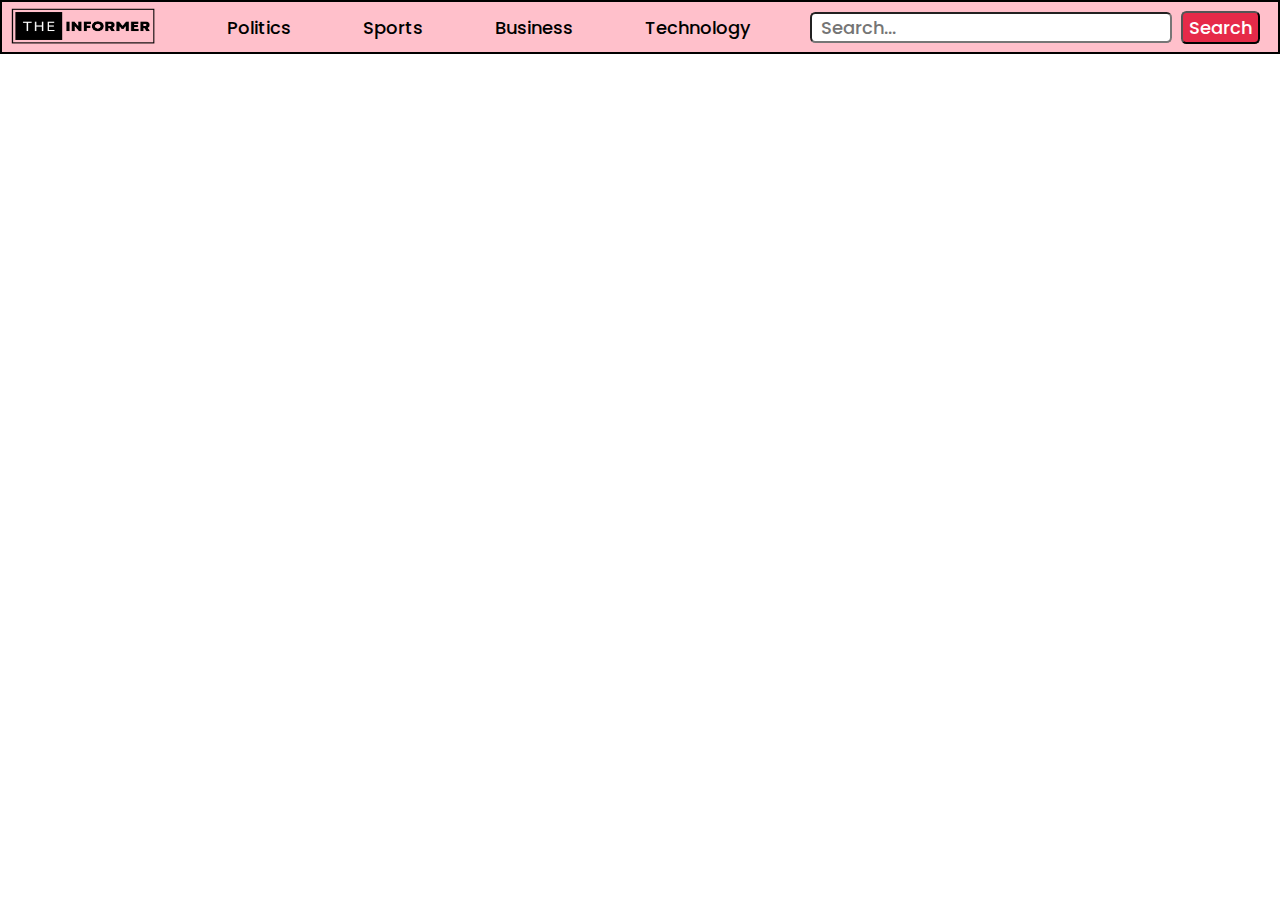
<file: index.html>
<!DOCTYPE html>
<html lang="en">
<head>
    <meta charset="UTF-8">
    <meta name="viewport" content="width=device-width, initial-scale=1.0">
    <title>News_TS</title>
<!--     <link rel="stylesheet" href="style.css"> -->
    <link rel="preconnect" href="https://fonts.googleapis.com">
    <link rel="preconnect" href="https://fonts.gstatic.com" crossorigin>
    <link href="https://fonts.googleapis.com/css2?family=Poppins:ital,wght@0,100;0,200;0,300;0,400;0,500;0,600;0,700;0,800;0,900;1,100;1,200;1,300;1,400;1,500;1,600;1,700;1,800;1,900&display=swap" rel="stylesheet">




    <style>
        
*{
    margin: 0;
    padding: 0;
    box-sizing: border-box;
    font-family: 'Poppins', sans-serif;
    font-size: large;
    font-weight:500;
}
/* html, body {
    height: 100%;
} */
body > * {
    /* width: 100%; */
    height: 100%;
}
#navbar{
    align-items: center;
    border: 2px solid black;
    height: 3rem;
    background-color: #ffc0cb;
    display: flex;
    margin-bottom: 0px;
}
#left{
    align-items: center;
    justify-content: left;
}
#logo{
    height: 2rem;
    width: 8rem;
    margin-left:0.5rem;
    margin-top:0.3rem;
    margin-right: 2rem;
}
#center{
    display: flex;
    align-items: center;
    justify-content: center;
    /* margin-left:16rem;   */
}
.categories{
    margin: 0rem 1rem;
    padding: 0.2rem 1rem;
}
.categories:hover{
    cursor: pointer;
}
#right {
    display: flex;
    align-items: center;
    justify-content: flex-end; 
    flex: 1;
}

#searchbox {
    border-radius: 0.3rem;
    padding-left: 0.5rem;
    margin-right: 0.5rem;
}

#searchbutton {
    color: white;
    background-color: #e62a49;
    padding: 1px 6px;
    border-radius: 0.3rem;
    margin-right: 1rem;
}

#searchbutton:hover {
    background-color: #bd0826;
}

#news-title{
    font-weight: 700;
}
#news-source{
    font-style: italic;
    font-size: smaller;
}

main {
    padding-block: 80px;
    /* padding: 2rem 3rem; */
    margin: 1rem 5rem;
    /* border: 2px solid blue; */
} 
.cards-container {
    display: flex;
    flex-wrap: wrap;
    justify-content: space-between; /* Adjust as needed */
}

.card {
    width: calc(32% - 20px);
    margin-bottom: 40px; 
    box-sizing: border-box;
    box-shadow: 0 0 5px #000000;
    border-radius: 5px;
    cursor: pointer;
    color: black;
    background-color:#e9e3e4;
    transition: all 0.4s ease;
    overflow:hidden;

}

.card:hover{ 
    transform: translateY(-3px);
    box-shadow: 1px 1px 8px #000000;
    background-color: #ffc0cb;
}

.card-header,
.card-content {
    
    padding: 10px;
}

.card img {
    max-width: 100%;
}


/* 
.cards-container{
    justify-content: space-between;
    flex-wrap: wrap;
    row-gap: 20px;
    align-items: start;
    display: flex;
}

.card{
    width: 400px;
    min-height: 400px;
    box-shadow: 0 0 5px #000000;
    border-radius: 5px;
    cursor: pointer;
    color: black;
    background-color:#e9e3e4;
    margin: 1rem 2rem;
    overflow:hidden;
    transition: all 0.2s ease;
}

.card:hover{ 
    transform: translateY(-2px);
    box-shadow: 1px 1px 8px #000000;
    background-color: #ffc0cb;
}
.photu{
    width: 100%;
    height: 200px;
    object-fit: cover;
}
.news-title{
    
}
.news-source{
    padding-block: 12px;
} */
    </style>




    
</head>
<body>
    <nav>
        <div id="navbar">
            <div id="left">
                <img id="logo" src="/o.png" alt="">
            </div>
            <div id="center">
                <ul class="categories">Politics</ul>
                <ul class="categories">Sports</ul>
                <ul class="categories">Business</ul>
                <ul class="categories">Technology</ul>
            </div>
            <div id="right">
                <input id="searchbox" type="text" placeholder="Search...">
                <button id="searchbutton" type="submit">Search</button>
            </div>
        </div>
    </nav>

    <main>
        <div class="cards-container" id="cards-container"></div>
    </main>

    <template id="template-news-card">
        <div class="card">
            <div class="card-header">
                <img id="news-img" src="/oo.png" alt="title image">
            </div>
            <div class="card-content">
                <h3 id="news-title">This is the title</h3>
                <h6 id="news-source">(10:20 and 29th March)Time and date</h6>
                <p id="news-desc">Lorem ipsum dolor sit amet consectetur adipisicing elit. Doloremque a, maxime facilis aut aliquid corporis, perspiciatis quia ab assumenda deleniti, non quos praesentium quod expedita ex aperiam architecto ea dignissimos?</p>
            </div>
        </div>
    </template>

    <script>

        const API_KEY = "14e5cc4ea50d4f75adb650a15a21aaba";
const url = "https://newsapi.org/v2/everything?q=";

window.addEventListener('load', () => fetchNews("Narendra Modi"));

async function fetchNews(query) {
    const response = await fetch(`${url}${query}&apiKey=${API_KEY}`);
    const data = await response.json();
    console.log(data);
    bindData(data.articles);
}

function bindData(articles){
    const cardsContainer=document.getElementById('cards-container');
    const newsCardTemplate = document.getElementById('template-news-card');

    cardsContainer.innerHTML='';

    articles.forEach(article=>{
        if(!article.urlToImage) return;
        const cardClone = newsCardTemplate.content.cloneNode(true);
        fillDataInCard(cardClone,article);
        cardsContainer.appendChild(cardClone);
    });
}

function fillDataInCard(cardClone,article){
    const newsImg = cardClone.querySelector("#news-img");
    const newsTitle = cardClone.querySelector("#news-title");
    const newsSource = cardClone.querySelector("#news-source");
    const newsDesc = cardClone.querySelector("#news-desc");

    newsImg.src = article.urlToImage;
    newsTitle.textContent = article.title;
    newsDesc.textContent = article.description;

    const date = new Date(article.publishedAt).toLocaleString("en-US", {
        timeZone: "Asia/Jakarta",
    });

    newsSource.textContent = `${article.source.name} · ${date}`;

    cardClone.firstElementChild.addEventListener("click", () => {
        window.open(article.url, "_blank");
    });
}



const searchButton = document.getElementById("searchbutton");
const searchText = document.getElementById("searchbox");

searchButton.addEventListener("click", () => {
    const query = searchText.value;
    if (!query) return;
    fetchNews(query);
});



    </script>
</body>
</html>
</file>
<file: style.css>
*{
    margin: 0;
    padding: 0;
    box-sizing: border-box;
    font-family: 'Poppins', sans-serif;
    font-size: large;
    font-weight:500;
}
/* html, body {
    height: 100%;
} */
body > * {
    /* width: 100%; */
    height: 100%;
}
#navbar{
    align-items: center;
    border: 2px solid black;
    height: 3rem;
    background-color: #ffc0cb;
    display: flex;
    margin-bottom: 0px;
}
#left{
    align-items: center;
    justify-content: left;
}
#logo{
    height: 2rem;
    width: 8rem;
    margin-left:0.5rem;
    margin-top:0.3rem;
    margin-right: 2rem;
}
#center{
    display: flex;
    align-items: center;
    justify-content: center;
    /* margin-left:16rem;   */
}
.categories{
    margin: 0rem 1rem;
    padding: 0.2rem 1rem;
}
.categories:hover{
    cursor: pointer;
}
#right {
    display: flex;
    align-items: center;
    justify-content: flex-end; 
    flex: 1;
}

#searchbox {
    border-radius: 0.3rem;
    padding-left: 0.5rem;
    margin-right: 0.5rem;
}

#searchbutton {
    color: white;
    background-color: #e62a49;
    padding: 1px 6px;
    border-radius: 0.3rem;
    margin-right: 1rem;
}

#searchbutton:hover {
    background-color: #bd0826;
}

#news-title{
    font-weight: 700;
}
#news-source{
    font-style: italic;
    font-size: smaller;
}

main {
    padding-block: 80px;
    /* padding: 2rem 3rem; */
    margin: 1rem 5rem;
    /* border: 2px solid blue; */
} 
.cards-container {
    display: flex;
    flex-wrap: wrap;
    justify-content: space-between; /* Adjust as needed */
}

.card {
    width: calc(32% - 20px);
    margin-bottom: 40px; 
    box-sizing: border-box;
    box-shadow: 0 0 5px #000000;
    border-radius: 5px;
    cursor: pointer;
    color: black;
    background-color:#e9e3e4;
    transition: all 0.4s ease;
    overflow:hidden;

}

.card:hover{ 
    transform: translateY(-3px);
    box-shadow: 1px 1px 8px #000000;
    background-color: #ffc0cb;
}

.card-header,
.card-content {
    
    padding: 10px;
}

.card img {
    max-width: 100%;
}


/* 
.cards-container{
    justify-content: space-between;
    flex-wrap: wrap;
    row-gap: 20px;
    align-items: start;
    display: flex;
}

.card{
    width: 400px;
    min-height: 400px;
    box-shadow: 0 0 5px #000000;
    border-radius: 5px;
    cursor: pointer;
    color: black;
    background-color:#e9e3e4;
    margin: 1rem 2rem;
    overflow:hidden;
    transition: all 0.2s ease;
}

.card:hover{ 
    transform: translateY(-2px);
    box-shadow: 1px 1px 8px #000000;
    background-color: #ffc0cb;
}
.photu{
    width: 100%;
    height: 200px;
    object-fit: cover;
}
.news-title{
    
}
.news-source{
    padding-block: 12px;
} */
</file>
